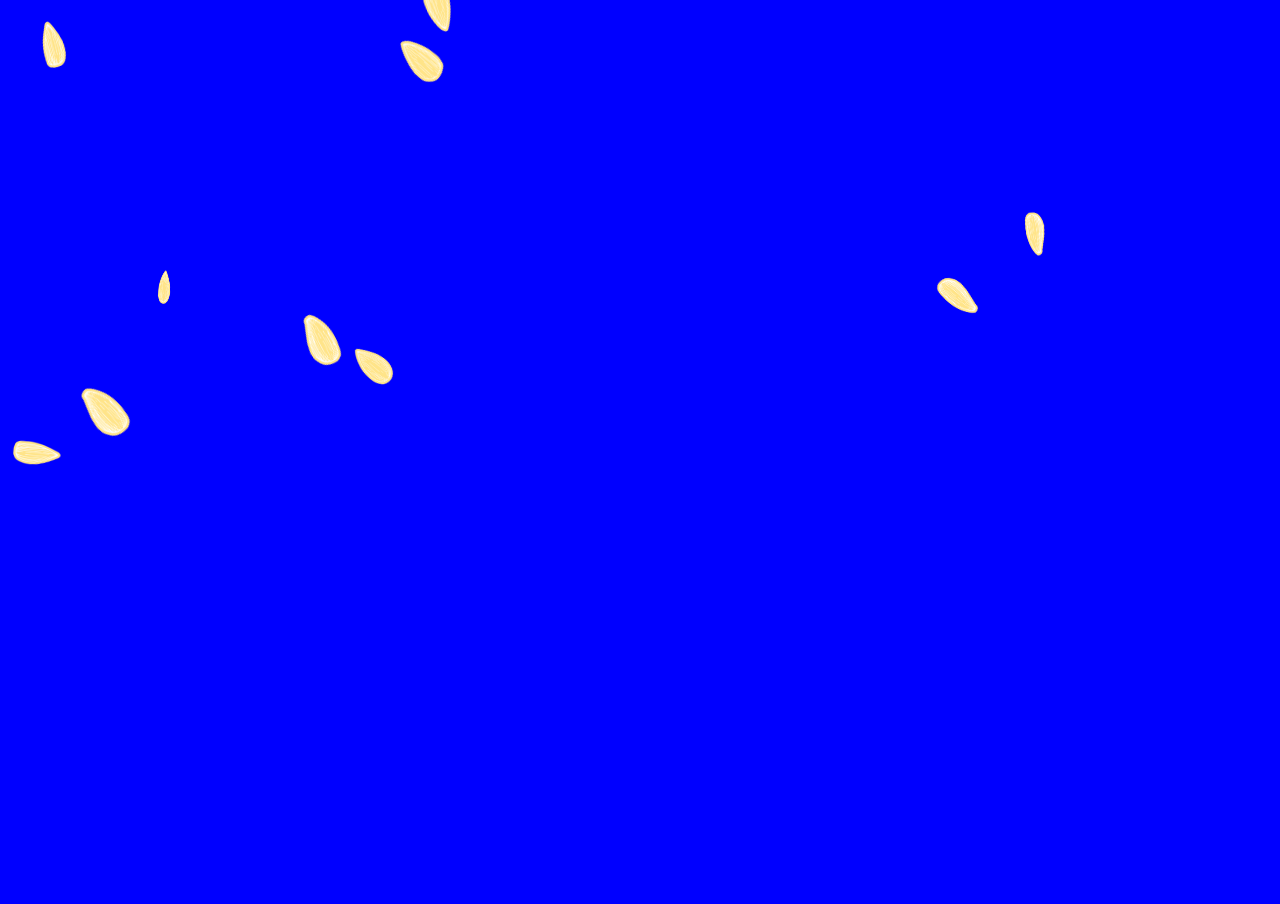
<file: index.html>
<!DOCTYPE html>
<html lang="en">
<head>
  <meta charset="UTF-8">
  <meta name="viewport" content="width=device-width, initial-scale=1.0">
  <link rel="stylesheet" href="normalize.css">
  <link rel="stylesheet" href="style.css">
  <script defer src="s.js"></script>
  <title>Document</title>
</head>
<body>
  <div class="container">
    <canvas id="canvas"></canvas>

  </div>
  <!-- <section id="container">
    <canvas id="lens"></canvas>
    <button id="gravity" class="button">Turn Off Gravity</button>
  </section> -->
</body>
</html>
</file>
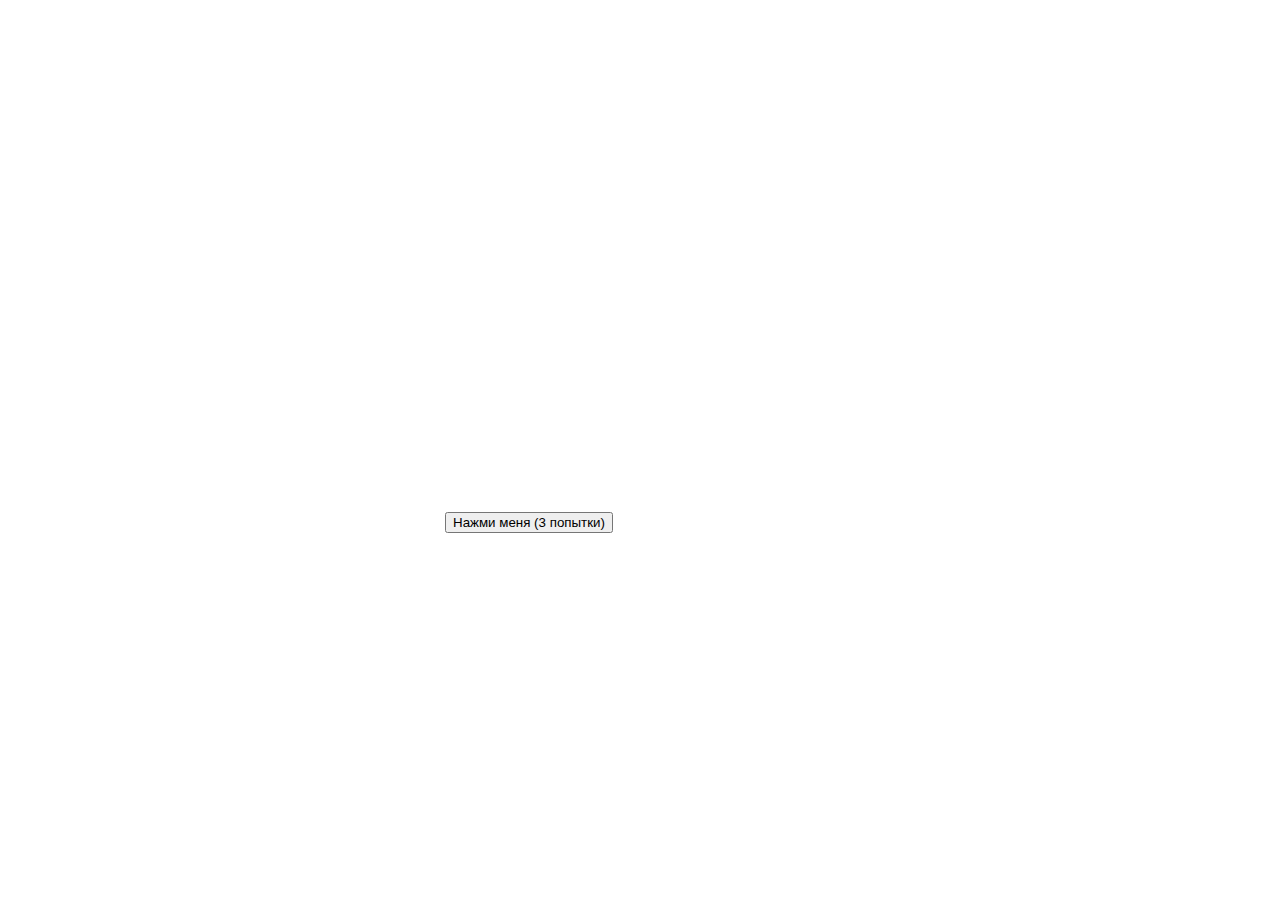
<file: 2/index.html>
<head>
  <meta charset="utf-8">
  <title>Документ без названия</title>
  <script src="https://code.jquery.com/jquery-3.2.1.min.js"></script>
  <style>
  .touchMeNot{
      position:absolute;
      left:0;
      top:0;
  }
  </style>
  </head>
  <body>
    <button class="touchMeNot">Нажми меня (3 попытки)</button>
  
    <script>
    var myFuncCalls = 0;
    $('.touchMeNot').on('mouseenter',function(e){
        var maxX = $(window).width() - $(this).width();
        var maxY = $(window).height() - $(this).height();
        $(this).css({
            'left':getRandomInt(0, maxX),
            'top':getRandomInt(0, maxY)
        });
  
         if (myFuncCalls > 2) {
        alert( "I have been called " + myFuncCalls + " times" );
            $(this).css({
            'left':0,
            'top':0
        });
    }
    myFuncCalls++;
  
    });
    function getRandomInt(min, max) {
        return Math.floor(Math.random() * (max - min + 1)) + min;
    }
  
    </script>
  </body>
  </html>
</file>
<file: style.css>
* {
  box-sizing: border-box;
  /* overflow: hidden; */
  /* overflow: auto; */
}

body {
  background: blue;
}

.container {
  max-height: 100vh;
}

.h-100 {
  height: 20vh;
}
</file>
